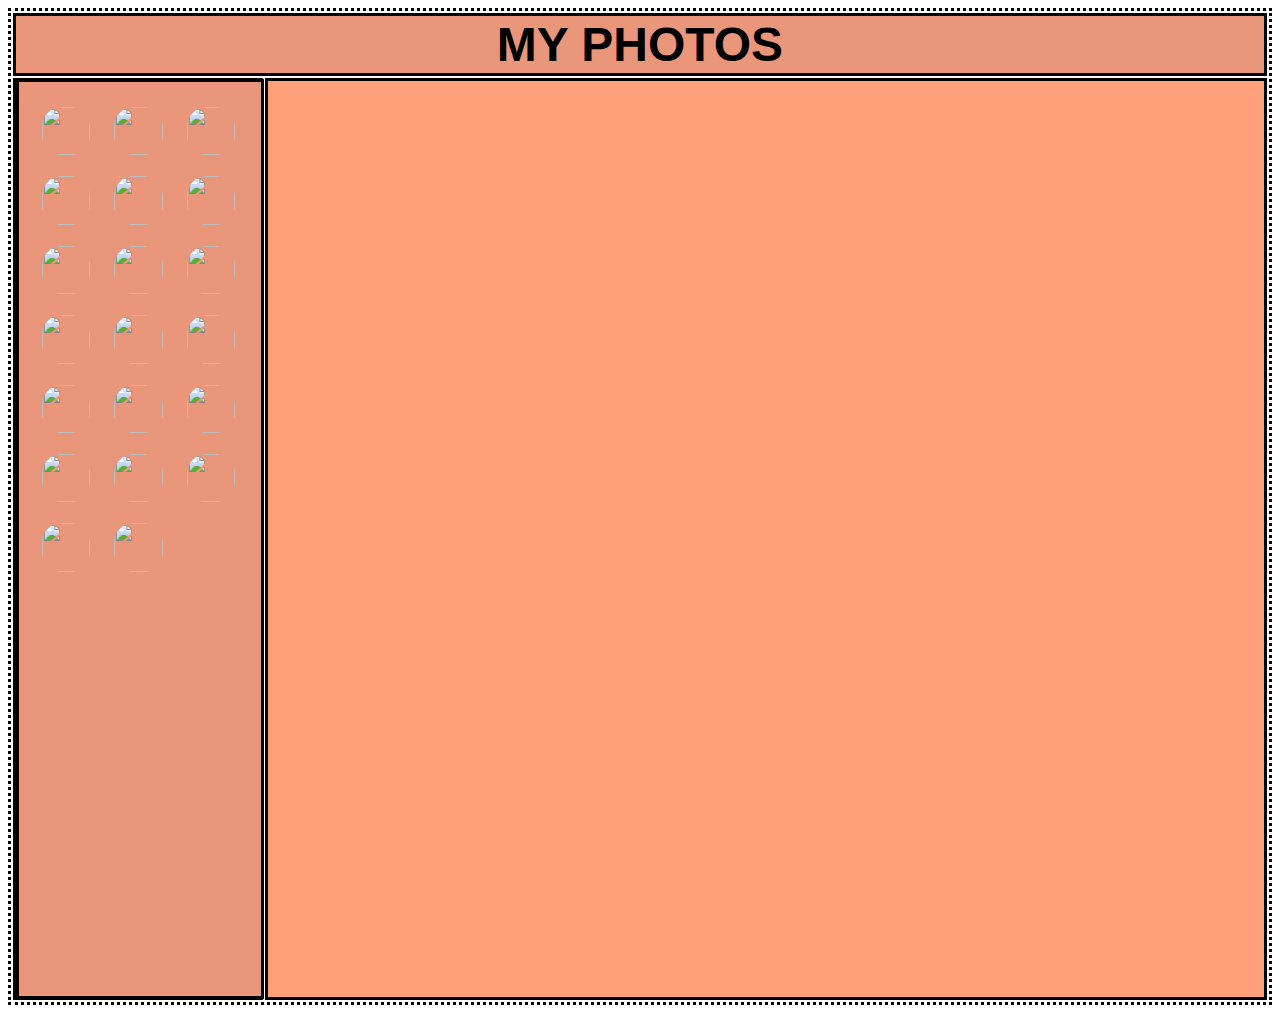
<file: myPhotos.html>
<!DOCTYPE HTML>
<html>
    <head>
        <title>MY PHOTOS</title>
        <style>
        table {
            font-weight:bold;
            font-family: sans-serif;
            font-size: 3em;
            margin: 0px 0px 0px 0px;
            padding: 0px 0px 0px 0px;
            width: 100%;
            height: 45vw;
            border: dotted;
    }
        tr , td {
            border: solid;
    }
        #ivos{
            height:10%;
    }
        #dis {
            width: 20%;
    }
        #band {
            padding: 5px 5px 0px 0px;
            margin: 0px 0px 0px 0px;
    }
        #iframe1{
            height: 100%;
            width: 100%;
            margin: 10px 2px 0px -1px;
            padding: 0px -1px 0px 0px;
            border: solid;
    }
        #iframe2{
            height: 100vh;
            width: 100%;
            border: #3400ff;
            }
            
        </style>
    </head>
    <body>
        <table border = "1">
            <tr id = "ivos" style = "background-color: #E9967A;">
                <td colspan = "2" style = "text-align: center;" >MY PHOTOS</td>
            </tr>
            <tr>
                <td id="dis" style="background-color: #F9966B"><iframe id="iframe1" src="photos.html"></iframe></td>
                <td id="band" style="background-color: #FFA07A"><center><iframe name="rpanel" id="iframe2"></iframe></center></td>
            </tr>
        </table>
    </body>
</html>
</file>
